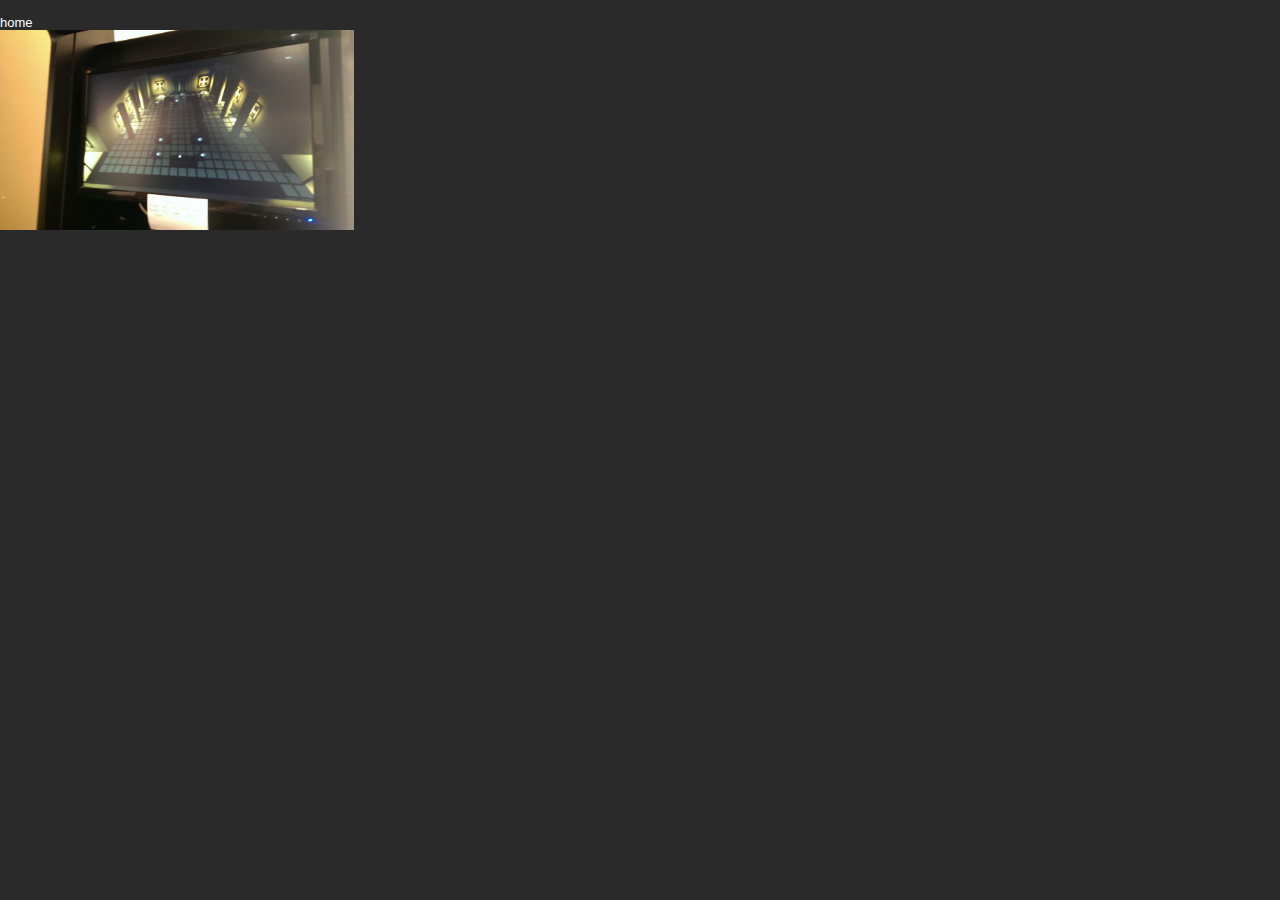
<file: game.html>
<!DOCTYPE html>
<html xmlns="http://www.w3.org/1999/xhtml">
<head>
  <title>Game</title>
  <meta name="description" content="Game created in CS 185 at SJSU"/>
  <meta name="keywords" content="game,stealh,base,strategy,sjsu,spring,2014,cs,185"/>
  <meta name="author" content="Erik Macias"/>
  <meta name="UTF-8"/> <!-- HTML 5 -->
  <link rel="stylesheet" type="text/css" href="css/style.css" />
</head>
<body>
	<p>&nbsp;</p>
	<div style="float:left;"><a href="index.html" style="text-decoration:none;color:white;">home</a></div>
  	<p>&nbsp;</p>
	<p><a href="http://projectlegion185.wix.com/turn-based-stealth/" target="_blank">
		<img src="images/fan_photo.jpg" height="200" alt="owl">
	</a></p>
</body>
</html>
</file>
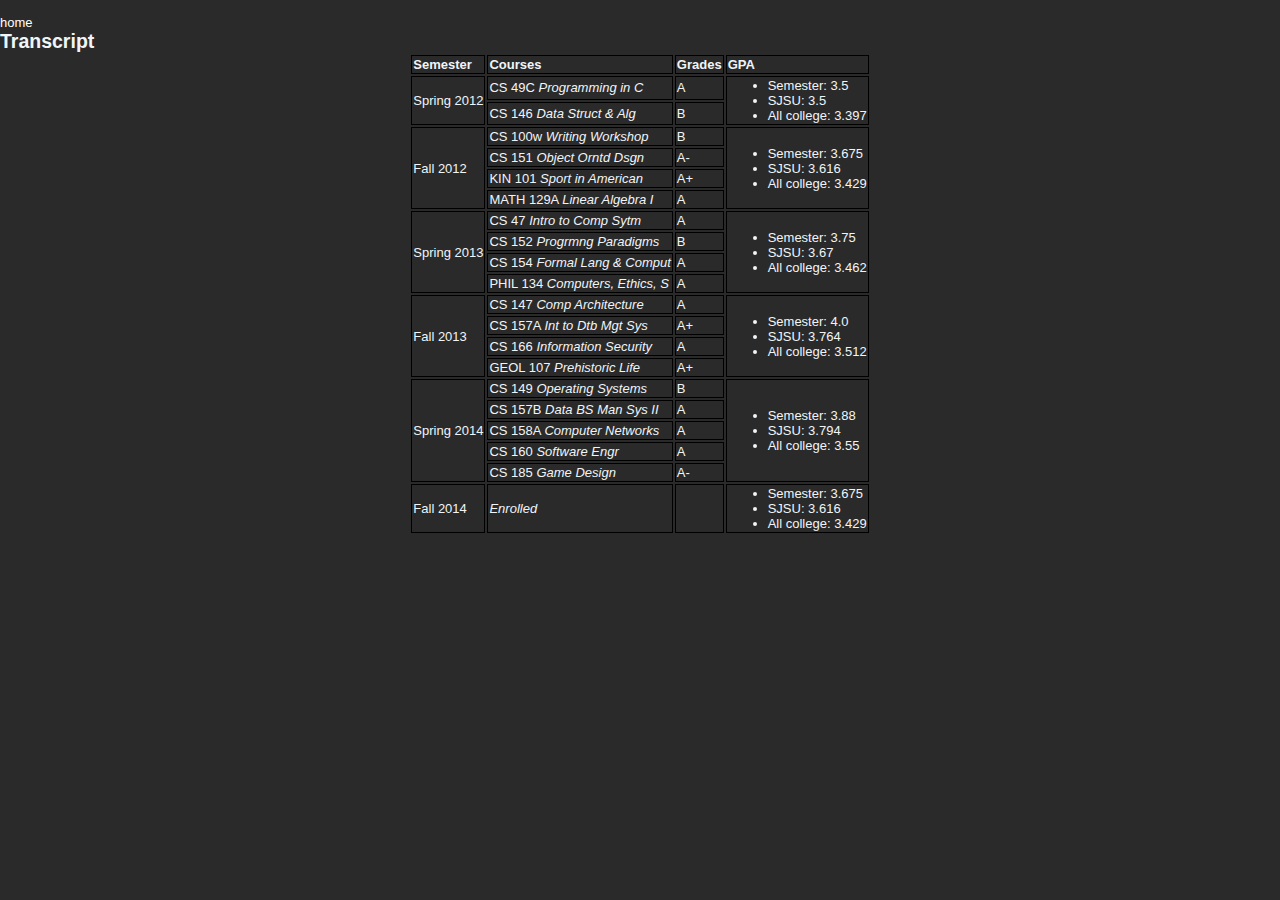
<file: transcript.html>
<!DOCTYPE html>
<!-- Classes taken and scheduled to take during my time at San Jose State University -->
<html xmlns="http://www.w3.org/1999/xhtml">
<head>
  <title>My Transcript</title>
  <meta name="description" content="Transcript at SJSU"/>
  <meta name="keywords" content="transcript,classes,sjsu,fall,spring,schedule,grades"/>
  <meta name="author" content="Erik Macias"/>
  <meta name="UTF-8"/> <!-- HTML 5 -->
  <link rel="stylesheet" type="text/css" href="css/style.css" />
  <style>
    th,td {border:1px solid black;}
  </style>
</head>
<body>
  <p>&nbsp;</p>
  <div style="float:left;"><a href="index.html" style="text-decoration:none;color:white;">home</a></div>
  <p>&nbsp;</p>
  <h2>Transcript</h2>
  
  <table>
  	<tr>
  		<th>Semester</th>
  		<th>Courses</th>
  		<th>Grades</th>
  		<th>GPA</th>
  	</tr> <!-- Table headers -->
  	<tr>
  		<td rowspan="2">Spring 2012</td>
  		<td>CS 49C <i>Programming in C</i></td>
  		<td>A</td>
  		<td rowspan="2">
  			<ul>
  				<li>Semester: 3.5</li>
  				<li>SJSU: 3.5</li>
  				<li>All college: 3.397</li>
  			</ul>
  		</td> <!-- GPA -->
  	</tr>
  	<tr>
  		<td>CS 146 <i>Data Struct & Alg</i></td>
  		<td>B</td>
  	</tr> <!-- Spring 2012 -->
  	<tr>
  		<td rowspan="4">Fall 2012</td>
  		<td>CS 100w <i>Writing Workshop</i></td>
  		<td>B</td>
  		<td rowspan="4">
  			<ul>
  				<li>Semester: 3.675</li>
  				<li>SJSU: 3.616</li>
  				<li>All college: 3.429</li>
  			</ul>
  		</td> <!-- GPA -->
  	</tr>
  	<tr>
  		<td>CS 151 <i>Object Orntd Dsgn</i></td>
  		<td>A-</td>
  	</tr>
  	<tr>
  		<td>KIN 101 <i>Sport in American</i></td>
  		<td>A+</td>
  	</tr> 
  	<tr>
  		<td>MATH 129A <i>Linear Algebra I</i></td>
  		<td>A</td>
  	</tr> <!-- Fall 2012 -->
  	<tr>
  		<td rowspan="4">Spring 2013</td>
  		<td>CS 47 <i>Intro to Comp Sytm</i></td>
  		<td>A</td>
  		<td rowspan="4">
  			<ul>
  				<li>Semester: 3.75</li>
  				<li>SJSU: 3.67</li>
  				<li>All college: 3.462</li>
  			</ul>
  		</td> <!-- GPA -->
  	</tr>
  	<tr>
  		<td>CS 152 <i>Progrmng Paradigms</i></td>
  		<td>B</td>
  	</tr>
  	<tr>
  		<td>CS 154 <i>Formal Lang & Comput</i></td>
  		<td>A</td>
  	</tr> 
  	<tr>
  		<td>PHIL 134 <i>Computers, Ethics, S</i></td>
  		<td>A</td>
  	</tr> <!-- Spring 2013 -->
  	<tr>
  		<td rowspan="4">Fall 2013</td>
  		<td>CS 147 <i>Comp Architecture</i></td>
  		<td>A</td>
  		<td rowspan="4">
  			<ul>
  				<li>Semester: 4.0</li>
  				<li>SJSU: 3.764</li>
  				<li>All college: 3.512</li>
  			</ul>
  		</td> <!-- GPA -->
  	</tr>
  	<tr>
  		<td>CS 157A <i>Int to Dtb Mgt Sys</i></td>
  		<td>A+</td>
  	</tr>
  	<tr>
  		<td>CS 166 <i>Information Security</i></td>
  		<td>A</td>
  	</tr> 
  	<tr>
  		<td>GEOL 107 <i>Prehistoric Life</i></td>
  		<td>A+</td>
  	</tr> <!-- Fall 2013 -->
  	<tr>
  		<td rowspan="5">Spring 2014</td>
  		<td>CS 149 <i>Operating Systems</i></td>
  		<td>B</td>
  		<td rowspan="5">
  			<ul>
  				<li>Semester: 3.88</li>
  				<li>SJSU: 3.794</li>
  				<li>All college: 3.55</li>
  			</ul>
  		</td> <!-- GPA -->
  	</tr>
  	<tr>
  		<td>CS 157B <i>Data BS Man Sys II</i></td>
  		<td>A</td>
  	</tr>
  	<tr>
  		<td>CS 158A <i>Computer Networks</i></td>
  		<td>A</td>
  	</tr> 
  	<tr>
  		<td>CS 160 <i>Software Engr</i></td>
  		<td>A</td>
  	</tr> 
  	<tr>
  		<td>CS 185 <i>Game Design</i></td>
  		<td>A-</td>
  	</tr> <!-- Spring 2014 -->
  	<tr>
  		<td rowspan="4">Fall 2014</td>
  		<td><i>Enrolled</i></td>
  		<td></td>
  		<td rowspan="4">
  			<ul>
  				<li>Semester: 3.675</li>
  				<li>SJSU: 3.616</li>
  				<li>All college: 3.429</li>
  			</ul>
  		</td> <!-- GPA -->
  	</tr> <!-- Fall 2014 -->
  </table>
  
</body>
  
</html>
</file>
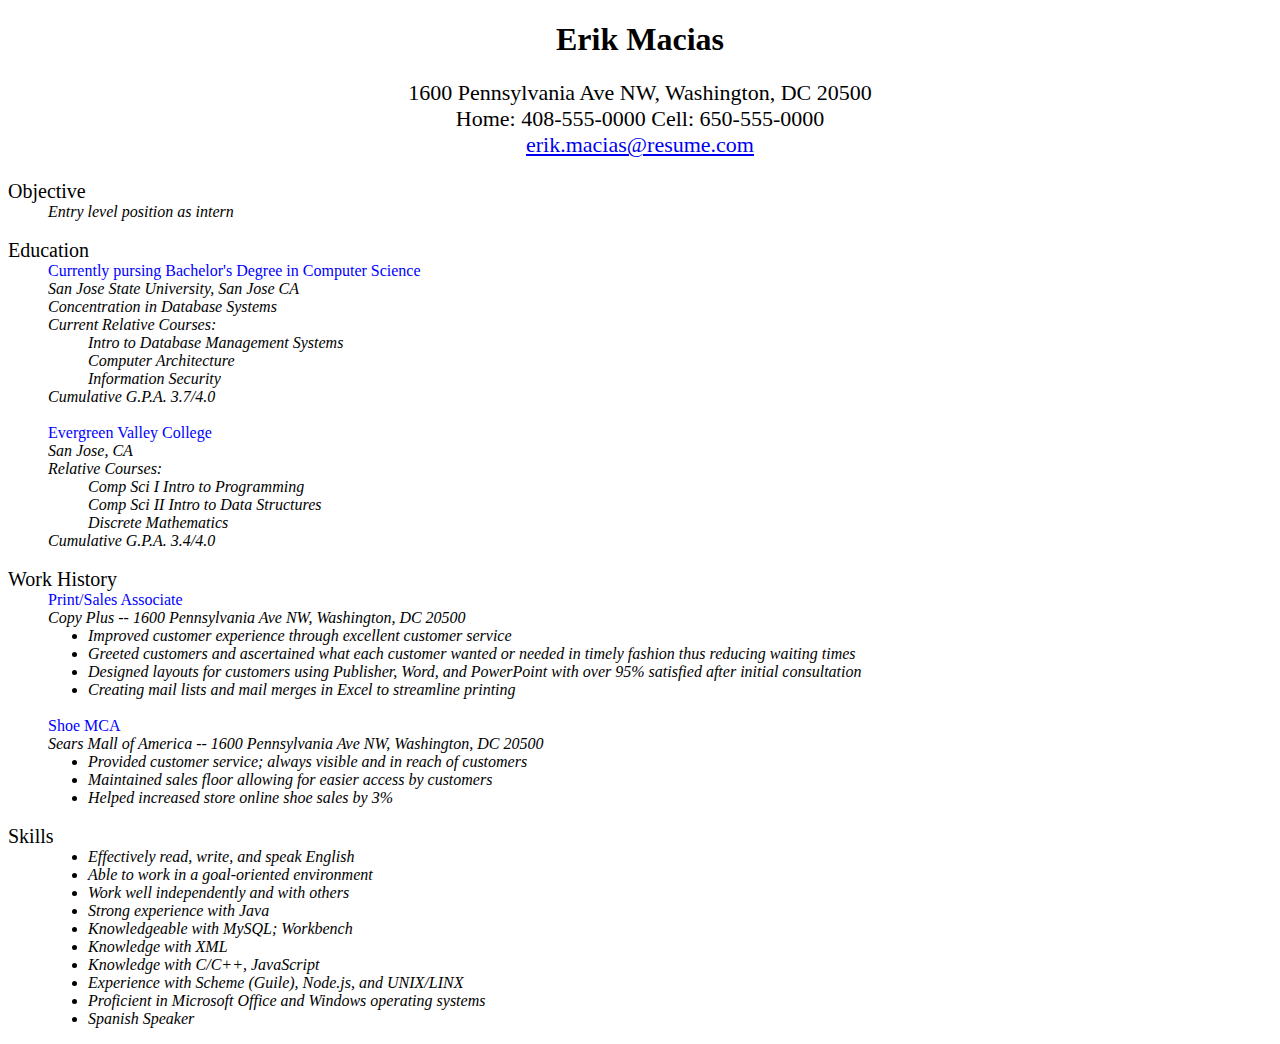
<file: resume/resumeV1.html>
<!DOCTYPE html>
<!-- This is a html version of my resume. Version 1.-->
<html>
<head>
	<title>Erik Macias' Resume, v.1</title>
</head>
<body>
	<h1 id="myName" style="text-align:center">Erik Macias</h1>
	<p id="basicInfo" style="text-align:center;font-size:22px">
		1600 Pennsylvania Ave NW, Washington, DC 20500 <br />
		Home: 408-555-0000  Cell: 650-555-0000 <br />
		<a href="google.com">erik.macias@resume.com</a>
	</p>
	<dl>
		<dt id="objective" style="font-size:20px">Objective</dt>
			<dd><em>Entry level position as intern</em></dd>
		<dt><br /></dt>
		<dt id="Education" style="font-size:20px">Education</dt>
			<dd style="color:blue">Currently pursing Bachelor's Degree in Computer Science</dd>
			<dd><em>San Jose State University, San Jose CA </em></dd>
			<dd><em>Concentration in Database Systems</em></dd>
			<dd><em>
				<dl>
					<dt>Current Relative Courses:</dt>
					<dd>Intro to Database Management Systems</dd>
					<dd>Computer Architecture</dd>
					<dd>Information Security</dd>
					<dt>Cumulative G.P.A. 3.7/4.0</dt>
				</dl>
				</em>
			</dd>
			<dd><br /></dd>
			<dd style="color:blue">Evergreen Valley College</dd>
			<dd><em>San Jose, CA</em></dd>
			<dd><em>
				<dl>
					<dt>Relative Courses:</dt>
					<dd>Comp Sci I Intro to Programming</dd>
					<dd>Comp Sci II Intro to Data Structures</dd>
					<dd>Discrete Mathematics</dd>
					<dt>Cumulative G.P.A. 3.4/4.0</dt>
				</dl>
				</em>
			</dd>
		<dt><br /></dt>
		<dt id="workHistory" style="font-size:20px">Work History</dt>
			<dd style="color:blue">Print/Sales Associate</dd>
			<dd><em>Copy Plus -- 1600 Pennsylvania Ave NW, Washington, DC 20500</em></dd>
			<dd><em>
				<ul>
					<li>Improved customer experience through excellent customer service</li>
					<li>Greeted customers and ascertained what each customer wanted or needed in timely fashion thus reducing waiting times</li>
					<li>Designed layouts for customers using Publisher, Word, and PowerPoint with over 95% satisfied after initial consultation</li>
					<li>Creating mail lists and mail merges in Excel to streamline printing</li>
				</ul> 
				</em>
			</dd>
			<dd><br /></dd>
			<dd style="color:blue">Shoe MCA</dd>
			<dd><em>Sears Mall of America -- 1600 Pennsylvania Ave NW, Washington, DC 20500</em></dd>
			<dd><em>
				<ul>
					<li>Provided customer service; always  visible and in reach of customers</li>
					<li>Maintained sales floor allowing for easier access by customers</li>
					<li>Helped increased store online shoe sales by 3%</li>
				</ul>
				</em>
			</dd>
		<dt><br /></dt>
		<dt id="skills" style="font-size:20px">Skills</dt>
			<dd><em>
				<ul>
					<li>Effectively read, write, and speak English</li>
					<li>Able to work in a goal-oriented environment</li>
					<li>Work well independently and with others</li>
					<li>Strong experience with Java</li>
					<li>Knowledgeable with MySQL; Workbench</li>
					<li>Knowledge with XML</li>
					<li>Knowledge with C/C++, JavaScript</li>
					<li>Experience with Scheme (Guile), Node.js, and UNIX/LINX </li>
					<li>Proficient in Microsoft Office and Windows operating systems</li>
					<li>Spanish Speaker</li>			
				</ul>
				</em>
			</dd>
	</dl>
</body>
</html>
</file>
<file: css/style.css>
html, body {
text-align: center;
}
p {text-align: left;}

body {
	margin: 0;
	padding: 0;
	background: #697281;
	text-align: left;
	font-family: "Trebuchet MS", Arial, Helvetica, sans-serif;
	font-size: 13px;
	color: #F1F5F8;
	background-color:#2A2A2A;
}
*
{
  margin: 0 auto 0 auto;
 text-align:left;}



html, body {
text-align: center;
}
p {text-align: left;}


#page
{
  margin: 0 auto 0 auto; 
  margin-top:25px;
  display: block; 
  height:auto;
  position: relative; 
  overflow: hidden; 
  background: url("../images/background.png") repeat-y;
  width: 738px;
}

#header
{
background-image:url("../images/header.png");
background-repeat:no-repeat;
height:111px;
width:738px;
}

#header h1
{
position:relative;
left:30px;
top:25px;
color:#F6F6F6;
text-align:left;
font-size:40px;
font-weight:bold;
font-family:Arial, Helvetica, sans-serif;
}

#header h2
{
position:relative;
left:33px;
top:21px;
color:#2C2C2C;
text-align:left;
font-size:17px;
font-weight:bold;
font-family:Arial, Helvetica, sans-serif;
}


#bar
{
background-image:url("../images/bar.png");
background-repeat:no-repeat;
height:55px;
width:750px;
line-height:55px;
padding-left:20px;
padding-right:20px;
}

#bar .link
{
float:left;
height:55px;
}

#bar .link:hover
{
background-image:url("../images/linkrollover.png");
background-repeat:no-repeat;
background-position:center;


}


#bar a
{
font-size:14px;
font-weight:bold;
color:#FBFDFB;
margin-left:27px;
margin-right:27px;

}

#bar a:hover
{
color:#999999;
}



.contentTitle
{
width:676px;
height:37px;
margin-top:20px;
margin-left:25px;
margin-right:25px;
margin-bottom:10px;
background-image:url("../images/tab_back.png");
background-repeat:no-repeat;

}

.contentTitle h1
{
margin-left:10px;
padding-top:8px;
font-size:20px;
font-weight:bold;
color:#071027;
}

.comments
{
font-size:11px;
font-style:italic;
}

.contentText
{
width:680px;
padding-left:30px;
padding-right:30px;
font-size:13px;
color:#030712;
line-height:30px;
letter-spacing:-1px;
}

a
{
text-decoration:none;
color:#2A2A2A;
border-bottom:1px dashed #2A2A2A;
}

a:hover
{
color:#8F8F8F;
border-bottom:1px dotted #2A2A2A;
}


#footer {
width: 738px;
height:53px;
background: url("../images/footer.png") no-repeat;
text-align:center;
font-size:9px;
color:#2A2A2A;
padding-top:25px;
}
</file>
